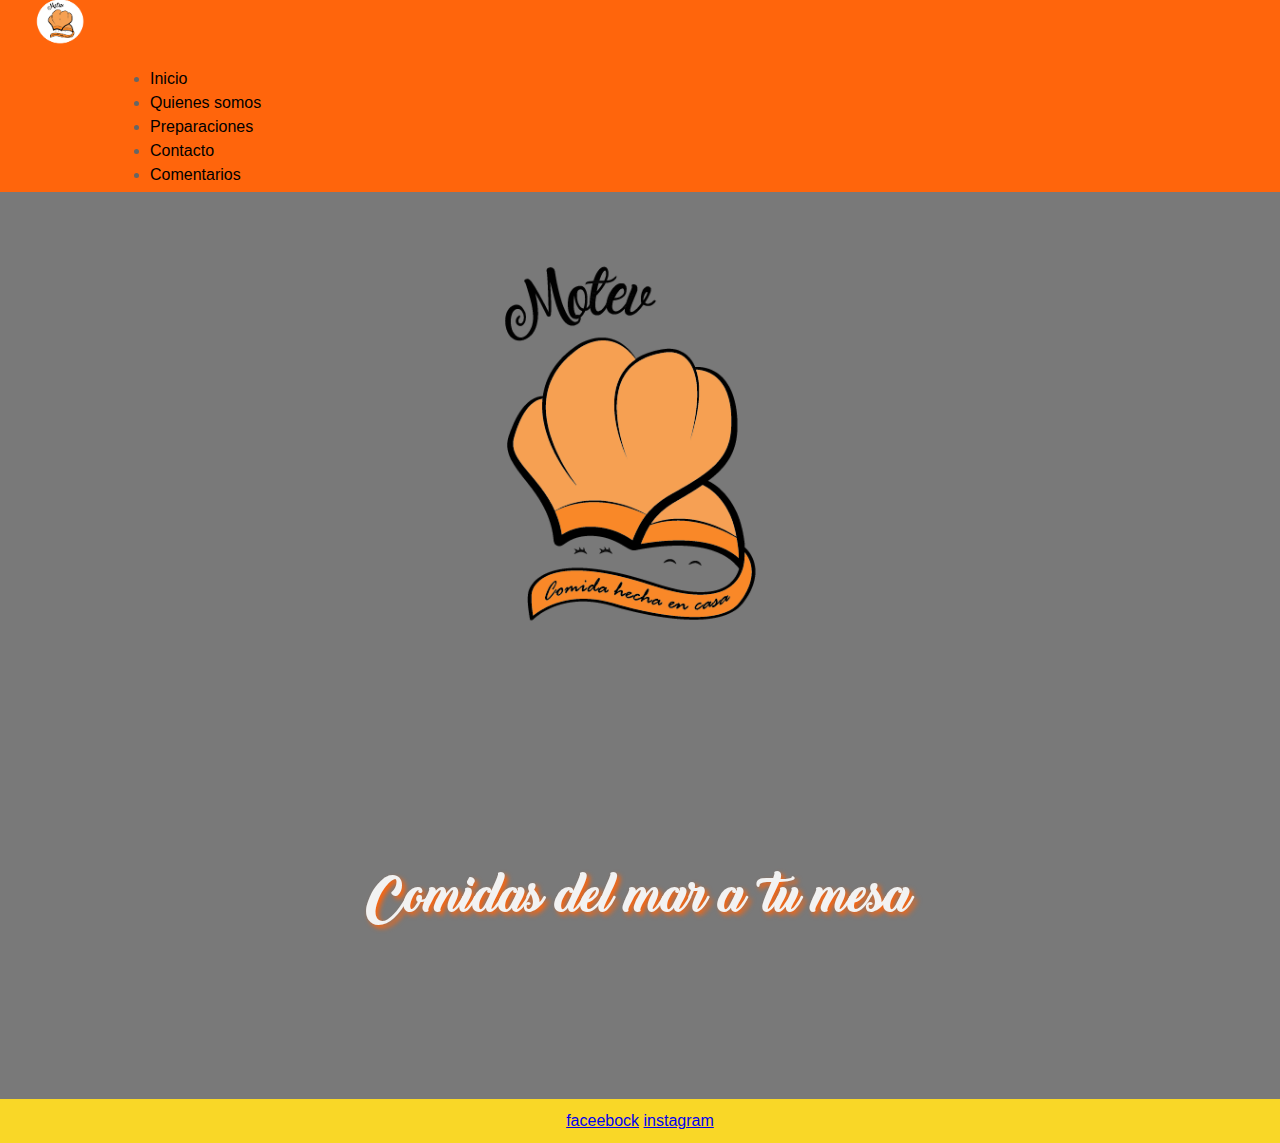
<file: index.html>
<!DOCTYPE html>
<html lang="en">
<head>
    <meta charset="UTF-8">
    <meta http-equiv="X-UA-Compatible" content="IE=edge">
    <meta name="viewport" content="width=device-width, initial-scale=1.0">
    <title>Motve comidas hechas en casa</title>
    <link href="https://cdn.jsdelivr.net/npm/bootstrap@5.1.3/dist/css/bootstrap.min.css" rel="stylesheet" integrity="sha384-1BmE4kWBq78iYhFldvKuhfTAU6auU8tT94WrHftjDbrCEXSU1oBoqyl2QvZ6jIW3" crossorigin="anonymous">
    <link rel="stylesheet" href="./css/style.css">
</head>

<body>

  <header>
    <nav class="navbar">
      <ul class="nav">
          <li>
            <img class="logito" src="./assets/Mesa de trabajo 1 copia.png"></a>
          </li>
             <li class="nav-item">
              <a class="nav-link active" aria-current="page" href="#">Inicio</a>
          </li>
              <li class="nav-item">
          <a class="nav-link" href="./pages/quienes somos.html">Quienes somos</a>
          </li>
            <li class="nav-item">
              <a class="nav-link" href="./pages/preparaciones.html">Preparaciones</a>
          </li>
            <li class="nav-item">
            <a class="nav-link" href="./pages/contactos.html">Contacto</a>
          </li>
            <li class="nav-item">
            <a class="nav-link" href="./pages/comentarios.html">Comentarios</a>
          </li>
       </ul>
    </nav>
     
  </header>

  <main>
    <div  class="cover">
       <img class="logo" src="./assets/logo_motev.png" alt="logo_motev">      
        <h1>Comidas del mar a tu mesa</h1>
    </div>
  </main>

  <footer>
    <a href="https://www.facebook.com/profile.php?id=100063588072646"> faceebock</a>
    <a href="https://www.instagram.com/motev_/"> instagram</a>
  </footer>
    
</body>
</html>
</file>
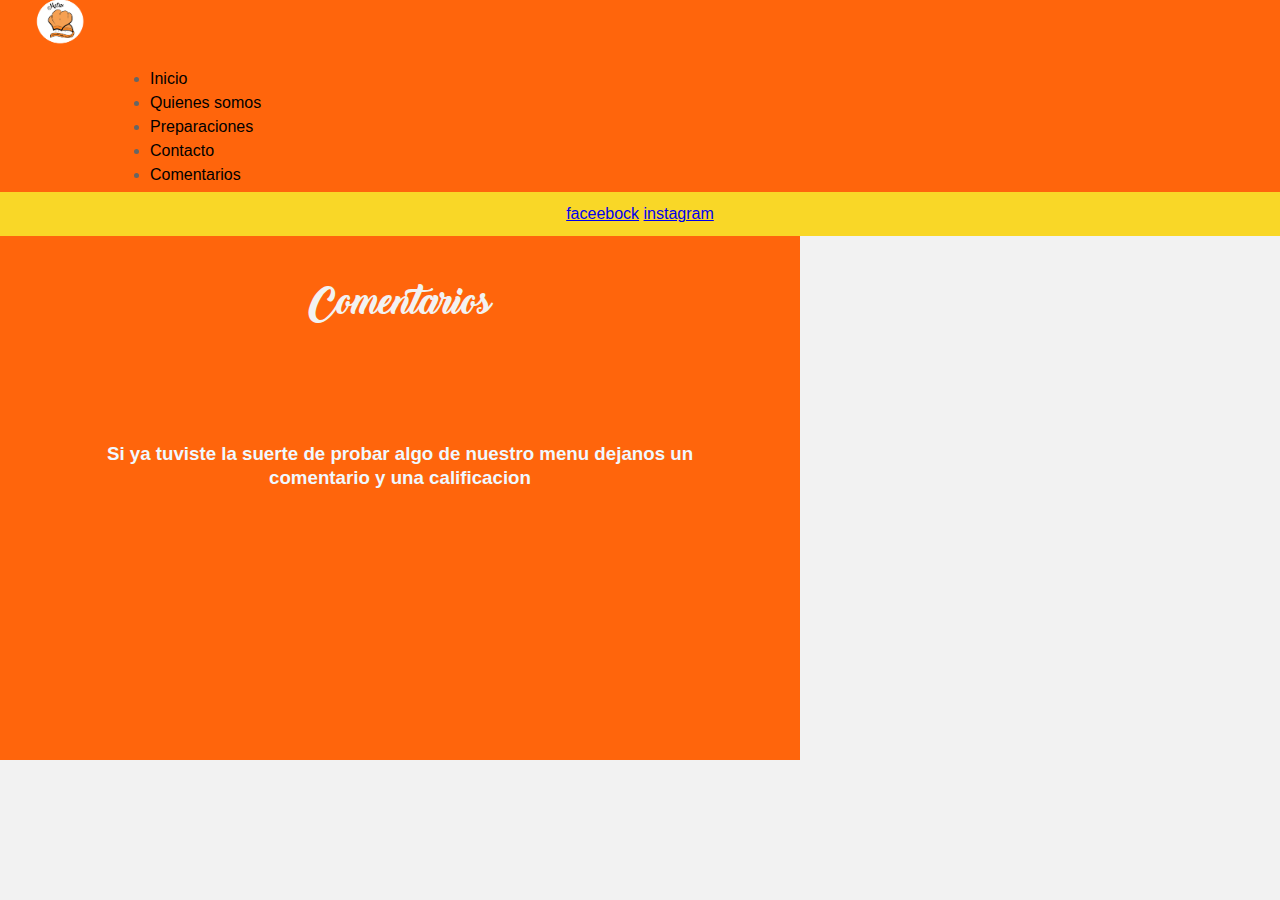
<file: pages/comentarios.html>
<!DOCTYPE html>
<html lang="en">
<head>
    <meta charset="UTF-8">
    <meta http-equiv="X-UA-Compatible" content="IE=edge">
    <meta name="viewport" content="width=device-width, initial-scale=1.0">
    <title>comentarios</title>
    <link href="https://cdn.jsdelivr.net/npm/bootstrap@5.1.3/dist/css/bootstrap.min.css" rel="stylesheet" integrity="sha384-1BmE4kWBq78iYhFldvKuhfTAU6auU8tT94WrHftjDbrCEXSU1oBoqyl2QvZ6jIW3" crossorigin="anonymous">
    <link rel="stylesheet" href="../css/style.css">
</head>

<body>
    <header>
        <nav class="navbar">
            <ul class="nav">
            <li>
            <img class="logito" src="../assets/Mesa de trabajo 1 copia.png"></a>
            </li>
            <li class="nav-item">
            <a class="nav-link"  href="../index.html">Inicio</a>
            </li>
            <li class="nav-item">
            <a class="nav-link active" href="quienes somos.html">Quienes somos</a>
            </li>
            <li class="nav-item">
            <a class="nav-link" href="preparaciones.html">Preparaciones</a>
            </li>
            <li class="nav-item">
            <a class="nav-link" href="contactos.html">Contacto</a>
            </li>
            <li class="nav-item">
            <a class="nav-link" href="comentarios.html">Comentarios</a>
            </li>
            </ul>
        </nav>
    </header>

    <main>
        <section class="quienessomos">
            <h1 class="titulo-qs">Comentarios</h1>
            <h3>Si ya tuviste la suerte de probar algo de nuestro menu dejanos un comentario 
                y una calificacion </h3>     
        </section> 
    </main> 
   
    <footer>
            
        <a href="https://www.facebook.com/profile.php?id=100063588072646"> faceebock</a></li>
       <a href="https://www.instagram.com/motev_/"> instagram</a></li>

</footer>

</body>



</html> 
</html>
</file>
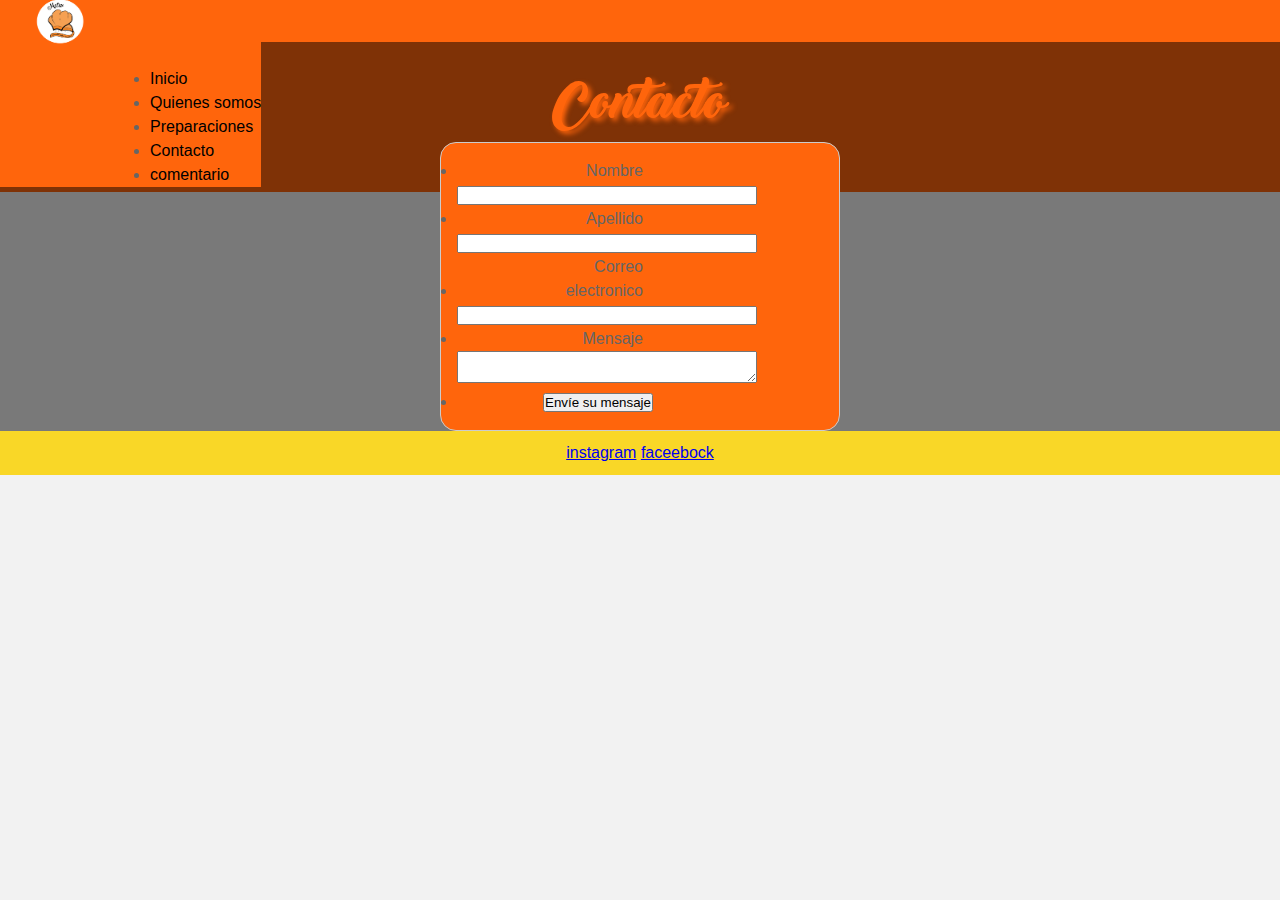
<file: pages/contactos.html>
<!DOCTYPE html>
<html lang="en">
<head>
    <meta charset="UTF-8">
    <meta http-equiv="X-UA-Compatible" content="IE=edge">
    <meta name="viewport" content="width=device-width, initial-scale=1.0">
    <link href="https://cdn.jsdelivr.net/npm/bootstrap@5.1.3/dist/css/bootstrap.min.css" rel="stylesheet" integrity="sha384-1BmE4kWBq78iYhFldvKuhfTAU6auU8tT94WrHftjDbrCEXSU1oBoqyl2QvZ6jIW3" crossorigin="anonymous">
    <link rel="stylesheet" href="../css/style.css">
</head>
<body>
    <header>
    <nav class="navbar">
        <ul class="nav">
        <img class="logito" src="../assets/Mesa de trabajo 1 copia.png"> </a>
        <li class="nav-item">
        <a class="nav-link"  href="../index.html">Inicio</a>
        </li>
        <li class="nav-item">
        <a class="nav-link active" href="quienes somos.html">Quienes somos</a>
        </li>
        <li class="nav-item">
        <a class="nav-link" href="preparaciones.html">Preparaciones</a>
        </li>
        <li class="nav-item">
        <a class="nav-link" href="contactos.html">Contacto</a>
        </li>
        <li class="nav-item">
        <a class="nav-link" href="comentarios.html">comentario</a>
        </li>
        </ul>
    </nav>
    </header>
    
    <main>
    <section class="formulario">
    <div class="cover">
        <h1 class="titulocontacto">Contacto</h1>
        <form  action="" method="post">
            <ul>
            <li>
            <label for="name"> Nombre</label>
            <input type="text" name="user_name">
            </li>
            <li>
            <label for="apellido">Apellido</label>
            <input type="text" name="user_apellido">
            </li>
            <li>
            <label for="mail">Correo electronico</label>
            <input type="email" name="user_mail">
            </li>
            <li>
            <label for="msg">Mensaje</label>
            <textarea id="msg" name="user_message"></textarea>
            </li>
            <li class="button">
            <button type="submit">Envíe su mensaje</button>
            </li>
            </ul>
        </form>
    </div>   
    </section>
    </main>

    <footer>
        <a href="https://www.instagram.com/motev_/"> instagram</a>
        <a href="https://www.facebook.com/profile.php?id=100063588072646"> faceebock</a>
    </footer>

</body>

</html> 
</html>
</file>
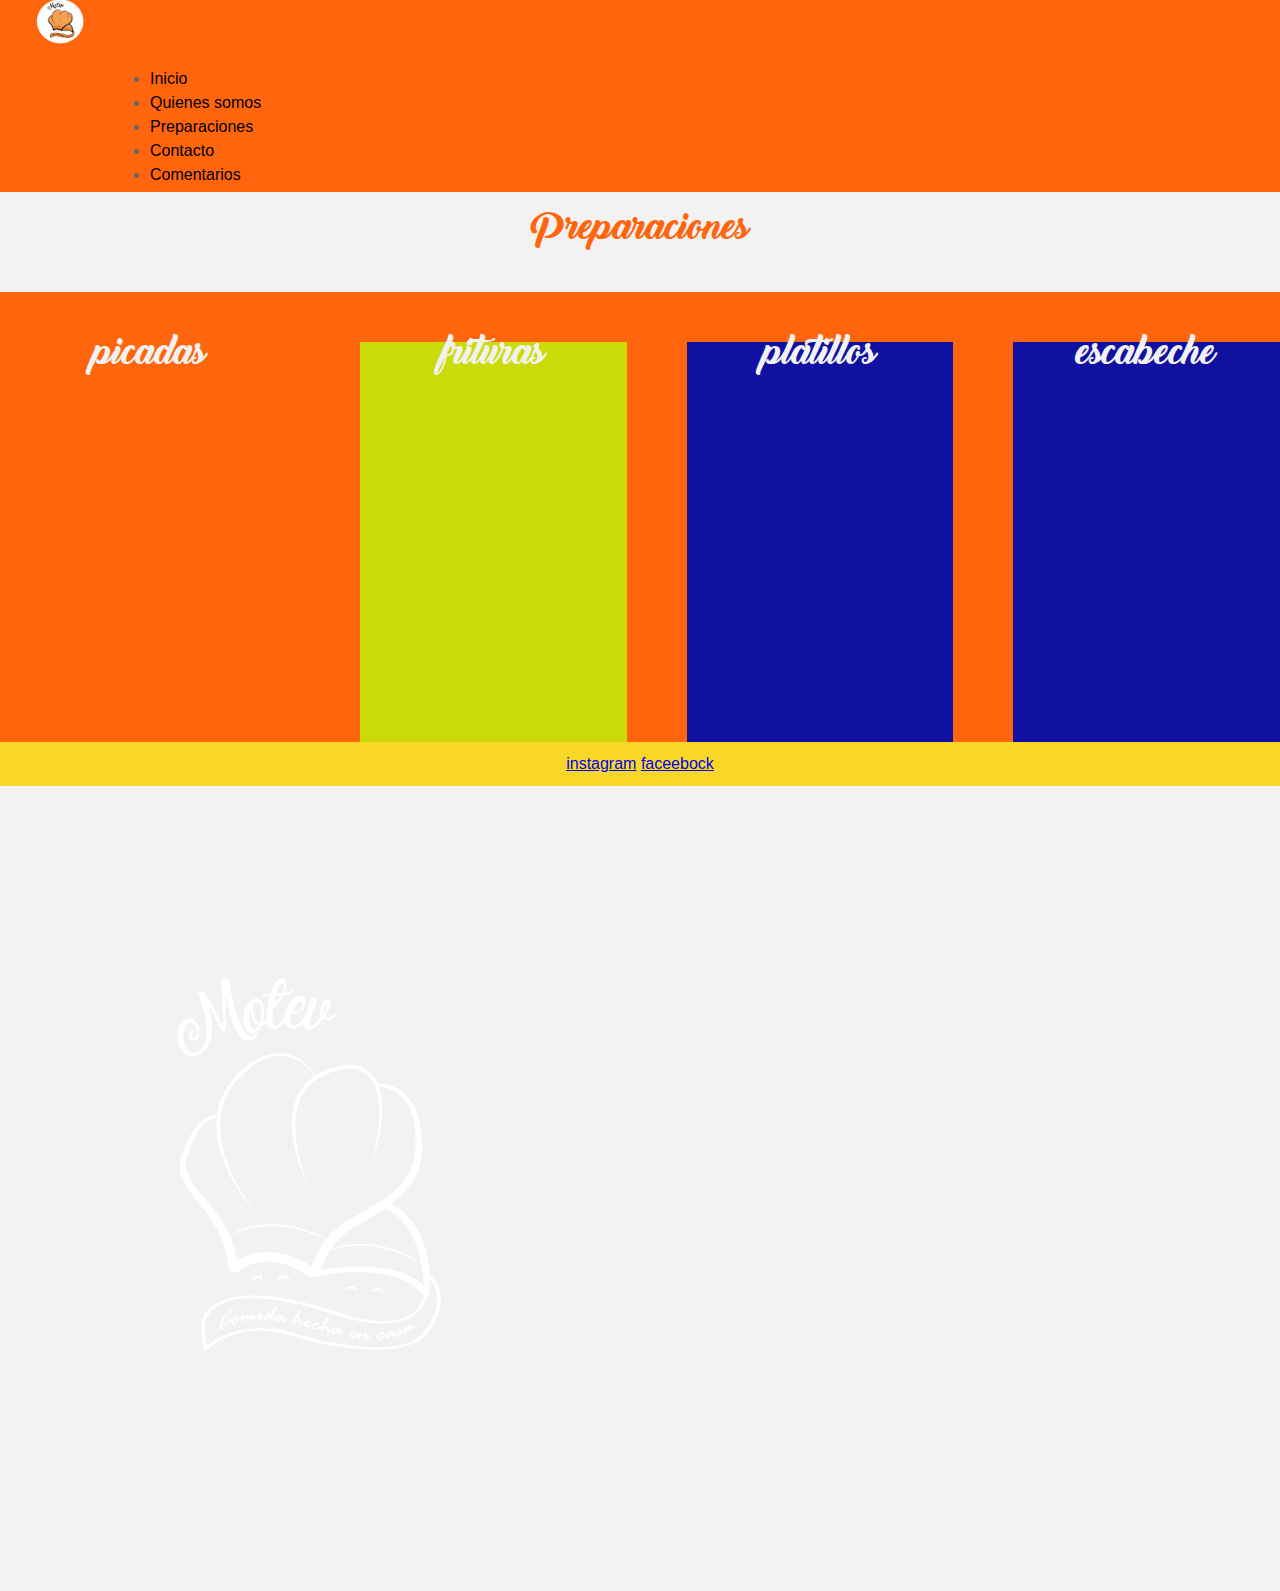
<file: pages/preparaciones.html>
<!DOCTYPE html>
<html lang="en">
<head>
    <meta charset="UTF-8">
    <meta http-equiv="X-UA-Compatible" content="IE=edge">
    <meta name="viewport" content="width=device-width, initial-scale=1.0">
    <title>Document</title>
    
    <link href="https://cdn.jsdelivr.net/npm/bootstrap@5.1.3/dist/css/bootstrap.min.css" rel="stylesheet" integrity="sha384-1BmE4kWBq78iYhFldvKuhfTAU6auU8tT94WrHftjDbrCEXSU1oBoqyl2QvZ6jIW3" crossorigin="anonymous">
    <link rel="stylesheet" href="../css/style.css">
</head>

<body>
<header> 
    <nav class="navbar">
        <ul class="nav">
        <li>
        <img class="logito" src="../assets/Mesa de trabajo 1 copia.png"></a>
        </li>
        <a class="logo" href="'/"></a>
        <li class="nav-item">
        <a class="nav-link"  href="../index.html">Inicio</a>
        </li>
        <li class="nav-item">
        <a class="nav-link active" href="quienes somos.html">Quienes somos</a>
        </li>
        <li class="nav-item">
        <a class="nav-link" href="preparaciones.html">Preparaciones</a>
        </li>
        <li class="nav-item">
        <a class="nav-link" href="contactos.html">Contacto</a>
        </li>
        <li class="nav-item">
        <a class="nav-link" href="comentarios.html">Comentarios</a>
        </li>
        </ul>
    </nav>
</header>

    <main>
    <h1 class="titulopreparaciones">Preparaciones</h1>
    <section class="preparaciones">
        <section class = "picadas">
             <h1>picadas</h1>
             <img src="../assets/Mesa de trabajo 1 copia 2.png" alt="" >
        </section>
        <section class = "frituras">
            <h1> frituras</h1>
        </section>
        <section class = "platillos">
            <h1>platillos</h1>
        </section>
        <section class = "escabeche">
            <h1>escabeche</h1>
         </section>
    </section>
    </main>

    <footer>
        <a href="https://www.instagram.com/motev_/"> instagram</a>
        <a href="https://www.facebook.com/profile.php?id=100063588072646"> faceebock</a>
    </footer>

</body>

</html> 
</html>
</file>
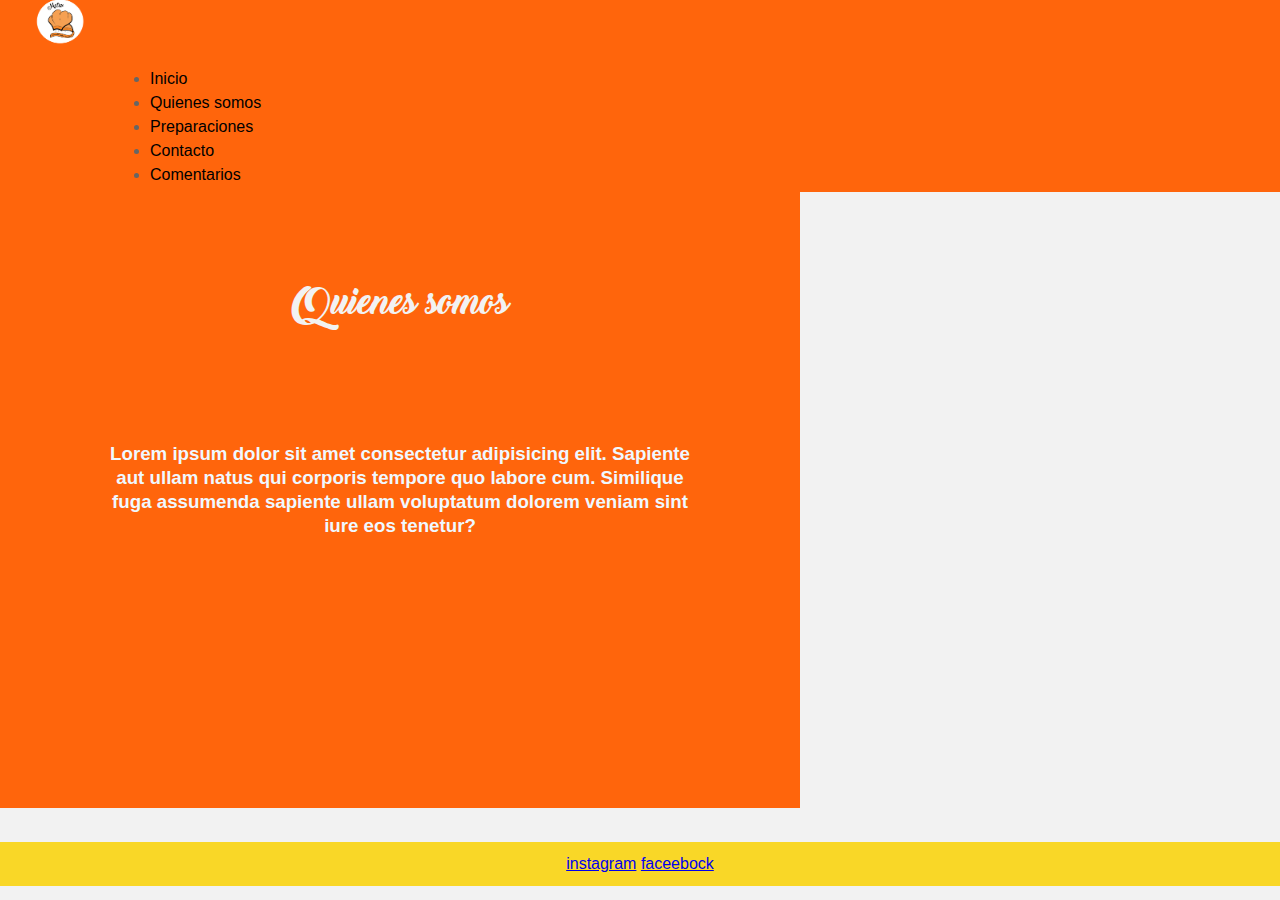
<file: pages/quienes somos.html>
<!DOCTYPE html>
<html lang="en">
<head>
    <meta charset="UTF-8">
    <meta http-equiv="X-UA-Compatible" content="IE=edge">
    <meta name="viewport" content="width=device-width, initial-scale=1.0">
    <title>quienes somos</title>
    <link href="https://cdn.jsdelivr.net/npm/bootstrap@5.1.3/dist/css/bootstrap.min.css" rel="stylesheet" integrity="sha384-1BmE4kWBq78iYhFldvKuhfTAU6auU8tT94WrHftjDbrCEXSU1oBoqyl2QvZ6jIW3" crossorigin="anonymous">
    <link rel="stylesheet" href="../css/style.css">
</head>

<body>
    <header>
        <nav class="navbar">
            <ul class="nav">
                <li>
                    <img class="logito" src="../assets/Mesa de trabajo 1 copia.png"></a>
                </li>
                    <li class="nav-item">
                    <a class="nav-link"  href="../index.html">Inicio</a>
                </li>
                    <li class="nav-item">
                    <a class="nav-link active" href="#">Quienes somos</a>
                </li>
                    <li class="nav-item">
                    <a class="nav-link" href="preparaciones.html">Preparaciones</a>
                </li>
                    <li class="nav-item">
                    <a class="nav-link" href="contactos.html">Contacto</a>
                </li>
                    <li class="nav-item">
                    <a class="nav-link" href="comentarios.html">Comentarios</a>
                </li>
            </ul>
        </nav>
    </header>

    <main>
        <section class="quienessomos">
            <h1 class="titulo-qs">Quienes somos</h1>
            <h3>Lorem ipsum dolor sit amet consectetur adipisicing elit. Sapiente aut ullam natus 
            qui corporis tempore quo labore cum. Similique 
            fuga assumenda sapiente ullam voluptatum dolorem veniam sint iure eos tenetur?</h3>
        </section>
        <div class="quienessomosimg">
    
        </div>   
    </main>

    <footer>
        <a href="https://www.instagram.com/motev_/"> instagram</a>
        <a href="https://www.facebook.com/profile.php?id=100063588072646"> faceebock</a>
    </footer>
    
</body>

</html> 
</html>
</file>
<file: css/style.css>
*{
    margin: 0;
    padding: 0;
    box-sizing: border-box;
}

header{
    height: auto;
    width: auto;
    display: flex;
    justify-content: space-between;
    white-space: 10p;
    background-color:rgb(255, 101, 12);
    padding-bottom: 5px;
}

.logito{
    margin-top: -20px;
    margin-left: 30px;
    height: 80px;
    width: 60px;
    }

nav{
    
    justify-content: center;
    align-items: center;
    gap: 20px;
}

.navbar{
    display: flex;
    list-style: none;
}

.navbar li a{
    text-decoration: none;
    color: black;
}

body {

	font-family: Helvetica, Arial, sans-serif;
	color: #666;
	background: #f2f2f2; 
	font-size: 1em;
	line-height: 1.5em;
}

.nav-link{

    font-family:'Lucida Sans', 'Lucida Sans Regular', 'Lucida Grande', 'Lucida Sans Unicode', Geneva, Verdana, sans-serif;
    ;
    color: whitesmoke;
    font-size: medium;
    
}

@font-face {
    font-family:cursiva;
    src: url("../assets/font/Back\ to\ Black\ Bold\ Demo.ttf");
}

.principal{

    display: flex;
    align-items: center;
}
h1 {
    font-family:cursiva;
    height: 400px;
    font-size: 2.3em;
	color: #f2f2f2;
	font-weight: 300;
}

.titulo-qs{

    padding-top: 100px;
    margin-bottom: -150px
    

}

h3 {
    color: aliceblue;
    
    padding: -100px;
    padding-left: 100px;
    padding-right: 100px;
    padding-bottom: 270px;
}


.cover{

    text-align: center;
    background-image:url(https://i.postimg.cc/FRj5rhJb/khaled-mohamed-j-Hqx-Me-DRs-SY-unsplash.jpg);
    background-color: rgba(0, 0, 0, 0.5);
    background-blend-mode: darken;
    background-size: cover;
    size-adjust: initial;
}


.cover h1{
    margin-top: -150px;
    float: center;
    align-self: center;
    align-items: end;
    align-content: center;
    text-shadow: 3px 3px 5px rgb(255, 101, 12);
    font-size: 50px;
}


.quienessomos{
    float: left;
    width: 800px;
    text-align: center;
    background-color: rgb(255, 101, 12);

}

.quienessomosimg{
    
   
    background-image: url(https://i.postimg.cc/cHxBzKx7/quienessomos.jpg);
    background-size: cover;
    height: 650px;
    width: 900px;
    margin-left: 600px;
    
    
    
    
}


.titulopreparaciones{
    color: rgb(255, 101, 12);
    text-align: center;
    padding-top: 25px;
    height: 100px;
}

.titulocontacto{

    color: rgb(255, 101, 12);
    text-align: center;
    padding-top: 25px;
    height: 100px;

}
.preparaciones{


display: flex;
flex-direction: row;
align-items: center;
background-color:  rgb(255, 101, 12);
text-align: center;
padding-top: 50px;

}

.picadas{
    background-image:url(https://i.postimg.cc/FRj5rhJb/khaled-mohamed-j-Hqx-Me-DRs-SY-unsplash.jpg); ;
    
    background-size: cover;
    height: 400px;
    width: 300px;

}

.frituras{
    float: left;
    margin-left: 60px;
    background-color: rgb(202, 219, 8);
    height: 400px;
    width: 300px;

}
.platillos{
    float: left;
    margin-left: 60px;
    background-color: rgb(17, 17, 161);
    height: 400px;
    width: 300px;

}

.escabeche{
    
    margin-left: 60px;
    background-color: rgb(17, 17, 161);
    height: 400px;
    width: 300px;

}

form{
    margin: 0 auto;
    width: 400px;
    padding: 1em;
    border: 1px solid #CCC;
    border-radius: 1em;
    padding-inline-end: 100px;
    background-color:rgb(255, 101, 12);
}

input,
textarea{

    width: 300px;
    box-sizing: border-box;

}

label {
    
    display: inline-block;
    width: 90px;
    text-align: right;
  }

.imagenqs{

 
    width: 800px;
    height: 300px;
}

.navbar{

    background-color: rgb(255, 101, 12);
}

.nav-item{
    
    font-family:Impact, 'Arial Narrow Bold', sans-serif;
    align-items: left;
    margin-left: 150px;
}

h3{

    margin: auto;

}

img.logo{

    margin-top: -150px;
    margin-left: -40PX;
    height: 800px;
}

footer{
    
    font-family: 'Lucida Sans', 'Lucida Sans Regular', 'Lucida Grande', 'Lucida Sans Unicode', Geneva, Verdana, sans-serif;
    font-variant: inherit;
    background-color: #f9d727;
    text-align: center;
    padding: 10px;
    border: 10px;
}

footer{
    position: absolute;
    width: 100%;
}
</file>
